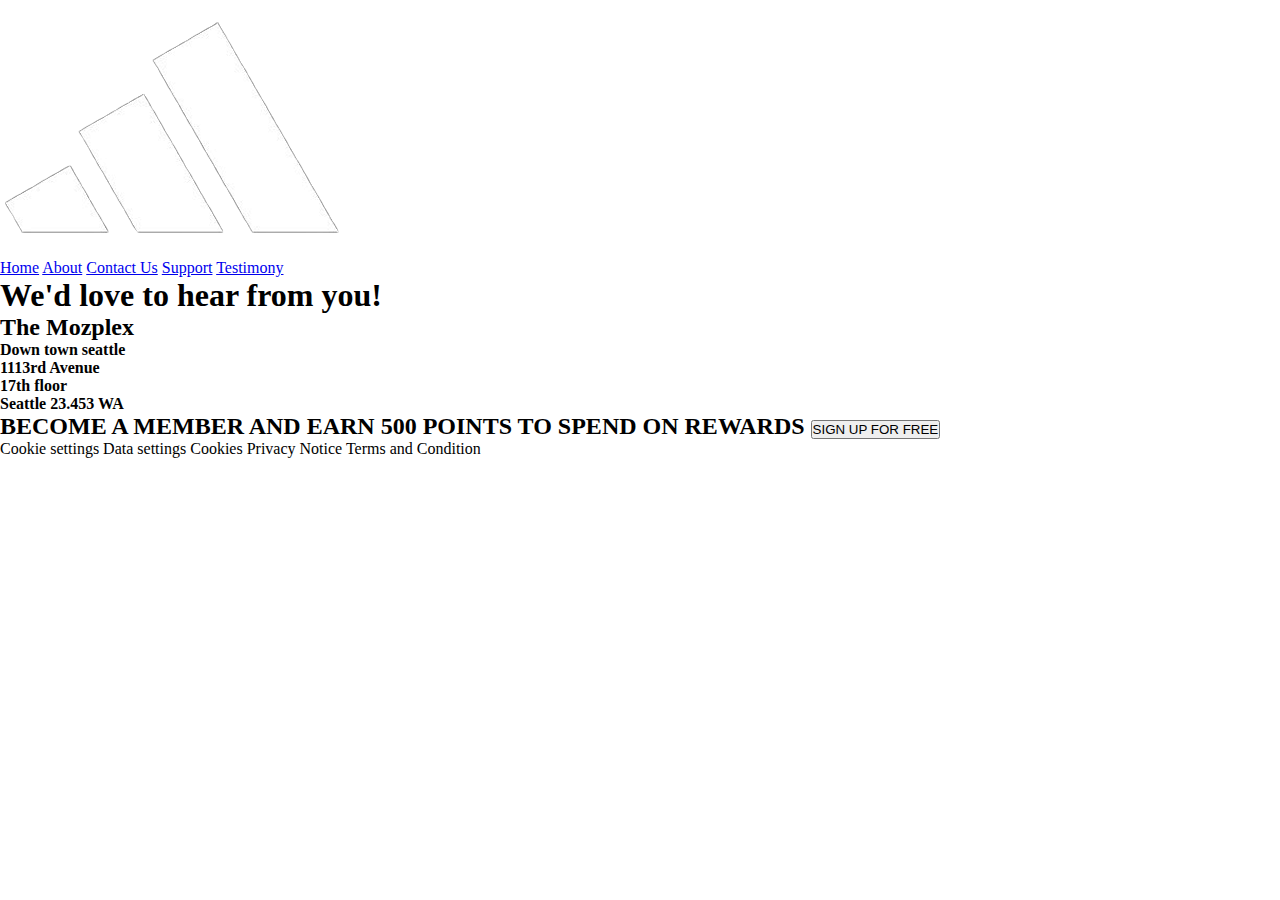
<file: contact us.html>
<!DOCTYPE html>
<html lang="en">
  <head>
    <meta charset="UTF-8" />
    <meta name="viewport" content="width=device-width, initial-scale=1.0" />
    <link rel="stylesheet" href="contact us .css" />
    <link rel="stylesheet" href="mai.css" />
    <title>Document</title>
  </head>
  <body>
    <nav class="Nav-container">
      <div class="Imageh"><img src="adidas-logo.173bd44f.png" alt="" /></div>
      <div class="Navigation">
        <a href="index.html">Home</a>
        <a href="about.html">About</a>
        <a href="contact us.html">Contact Us</a>
        <a href="services.html">Support</a>
        <a href="testimony.html">Testimony</a>
      </div>
    </nav>

    <section class="contact-page">
      <h1>We'd love to hear from you!</h1>

      <h2>The Mozplex</h2>

      <h4>Down town seattle</h4>

      <h4>1113rd Avenue</h4>

      <h4>17th floor</h4>

      <h4>Seattle 23.453 WA</h4>
    </section>
    <footer class="footer">
      <div class="footer1">
        <h2 class="footer1-text">
          BECOME A MEMBER AND EARN 500 POINTS TO SPEND ON REWARDS
          <button class="footer1-btn">SIGN UP FOR FREE</button>
        </h2>
      </div>
      <div class="footer2">
        <span>Cookie settings</span>
        <span>Data settings</span>
        <span>Cookies</span>
        <span>Privacy Notice</span>
        <span>Terms and Condition</span>
      </div>
    </footer>
  </body>
</html>
</file>
<file: contact us .css>
* {
  padding: 0;
  margin: 0;
  box-sizing: border-box;
}
</file>
<file: mai.css>
* {
  padding: 0;
  margin: 0;
  box-sizing: border-box;
}
</file>
